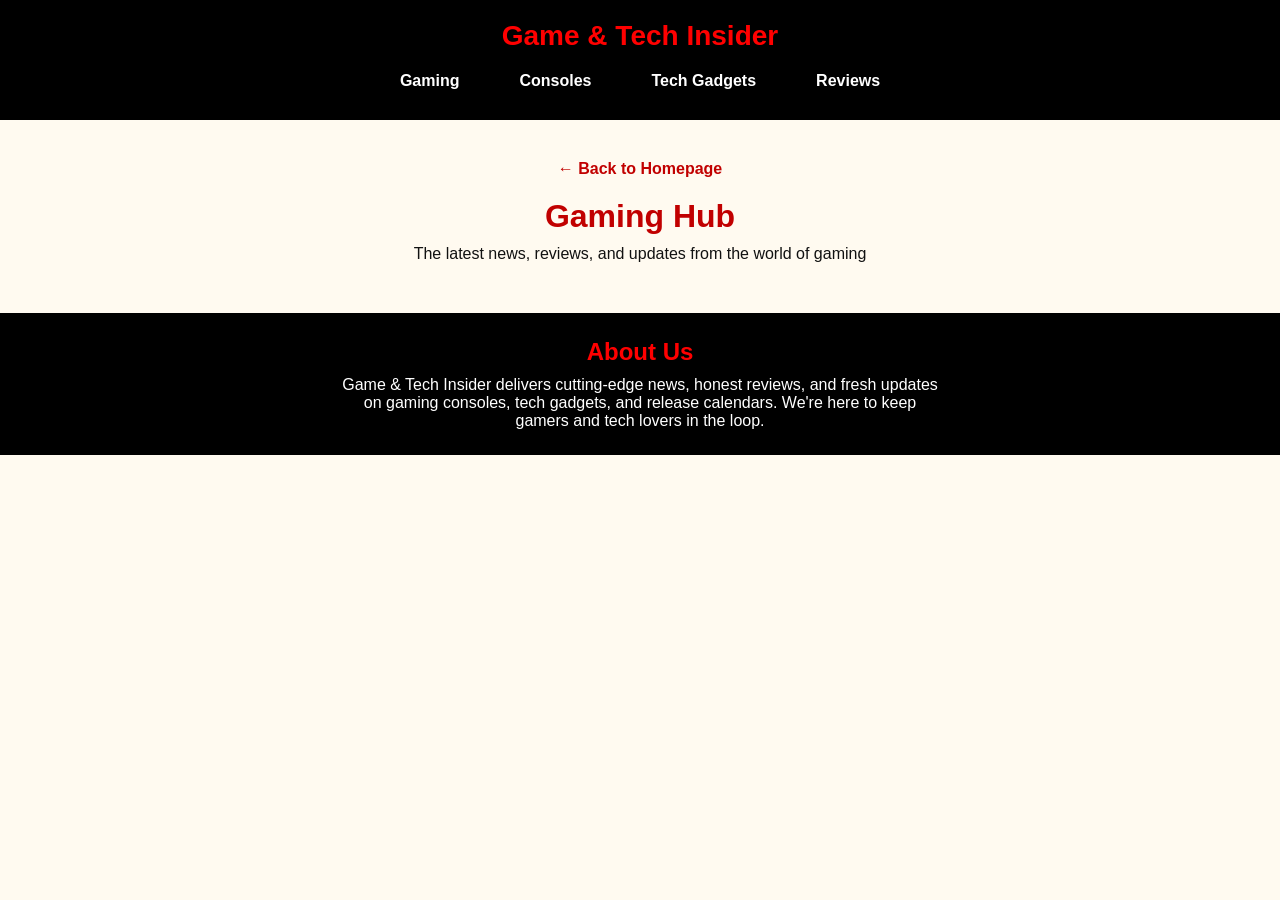
<file: games.html>
<!DOCTYPE html>
<html lang="en">
<head>
  <meta charset="UTF-8" />
  <meta name="viewport" content="width=device-width, initial-scale=1.0"/>
  <title>Game & Tech Insider | Gaming Hub</title>
  <link rel="stylesheet" href="styles.css">
</head>
<body>
  <header>
    <h1>Game & Tech Insider</h1>
    <nav>
      <ul class="main-menu">
        <li>
          <a href="games.html">Gaming</a>
          <ul class="dropdown">
            <li><a href="#">PC Games</a></li>
            <li><a href="#">Mobile Games</a></li>
            <li><a href="#">eSports</a></li>
          </ul>
        </li>
        <li>
          <a href="consoles.html">Consoles</a>
          <ul class="dropdown">
            <li><a href="#">PlayStation</a></li>
            <li><a href="#">Xbox</a></li>
            <li><a href="#">Nintendo</a></li>
          </ul>
        </li>
        <li>
          <a href="tech.html">Tech Gadgets</a>
          <ul class="dropdown">
            <li><a href="#">Smartphones</a></li>
            <li><a href="#">Wearables</a></li>
            <li><a href="#">Accessories</a></li>
          </ul>
        </li>
        <li>
          <a href="review.html">Reviews</a>
        </li>
      </ul>
    </nav>
  </header>

  <main class="content">
    <a href="index.html" class="back-home">← Back to Homepage</a>
    
    <div class="page-header">
      <h2>Gaming Hub</h2>
      <p>The latest news, reviews, and updates from the world of gaming</p>
    </div>

    <!-- Feature Section where games will be dynamically loaded -->
    <section id="game-list" class="feature-section">
      <!-- Game features will be inserted here via JavaScript -->
    </section>
  </main>

  <footer>
    <section class="about-us">
      <h2>About Us</h2>
      <p>
        Game & Tech Insider delivers cutting-edge news, honest reviews, and fresh updates on gaming consoles,
        tech gadgets, and release calendars. We're here to keep gamers and tech lovers in the loop.
      </p>
    </section>
  </footer>

  <script>
    // Function to fetch the games from the PHP API
    async function fetchGames() {
      try {
        const response = await fetch('https://techinsider.free.nf/api/games_api.php');
        const games = await response.json(); 

        if (Array.isArray(games)) {
          const gameList = document.getElementById('game-list');

          // Clear the existing game list
          gameList.innerHTML = '';

          // Loop through the fetched games and create HTML elements for each one
          games.forEach(game => {
            const gameItem = document.createElement('div');
            gameItem.classList.add('feature');
            
            // Add game image, title, and description
            gameItem.innerHTML = `
              <img src="${game.image_url}" alt="${game.title}">
              <h3>${game.title}</h3>
              <p>${game.description}</p>
            `;

            // Append each game to the feature section
            gameList.appendChild(gameItem);
          });
        } else {
          console.error('Error: Invalid game data received.');
        }
      } catch (error) {
        console.error('Error fetching the games:', error);
      }
    }

    // Call the function to fetch the games when the page loads
    fetchGames();
  </script>
</body>
</html>
</file>
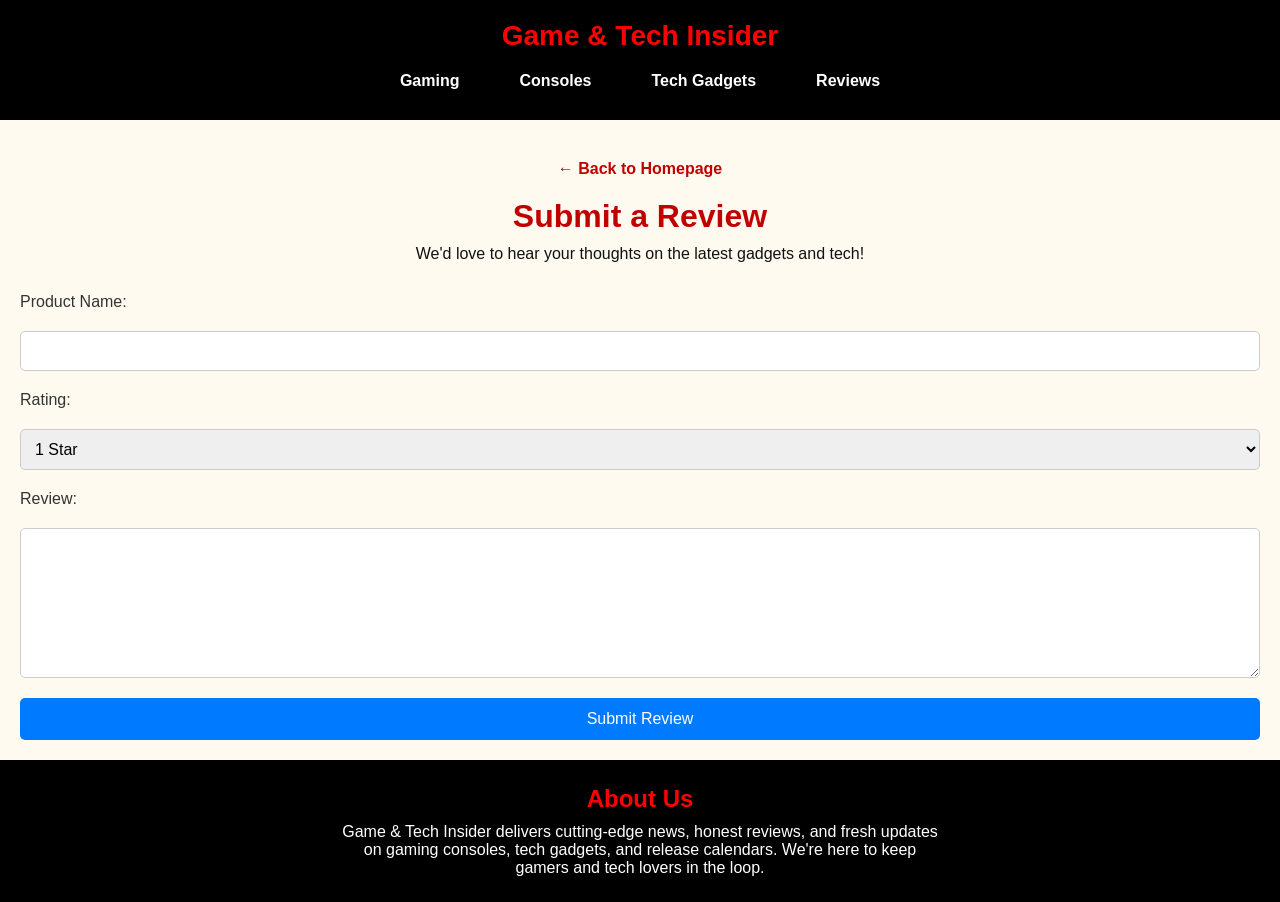
<file: review.html>
<!DOCTYPE html>
<html lang="en">
<head>
  <meta charset="UTF-8" />
  <meta name="viewport" content="width=device-width, initial-scale=1.0"/>
  <title>Submit a Review | Game & Tech Insider</title>
  <link rel="stylesheet" href="styles.css">
</head>
<body>
  <header>
    <h1>Game & Tech Insider</h1>
    <nav>
      <ul class="main-menu">
        <li><a href="games.html">Gaming</a></li>
        <li><a href="consoles.html">Consoles</a></li>
        <li><a href="tech.html">Tech Gadgets</a></li>
        <li><a href="review.html">Reviews</a></li> 
      </ul>
    </nav>
  </header>

  <main class="content">
    <a href="index.html" class="back-home">← Back to Homepage</a>
    
    <div class="page-header">
      <h2>Submit a Review</h2>
      <p>We'd love to hear your thoughts on the latest gadgets and tech!</p>
    </div>

    <section class="review-form-section">
      <form action="submit_review.php" method="POST">
        <label for="product_name">Product Name:</label>
        <input type="text" id="product_name" name="product_name" required>

        <label for="rating">Rating:</label>
        <select id="rating" name="rating" required>
          <option value="1">1 Star</option>
          <option value="2">2 Stars</option>
          <option value="3">3 Stars</option>
          <option value="4">4 Stars</option>
          <option value="5">5 Stars</option>
        </select>

        <label for="review">Review:</label>
        <textarea id="review" name="review" rows="5" required></textarea>

        <button type="submit">Submit Review</button>
      </form>
    </section>
  </main>

  <footer>
    <section class="about-us">
      <h2>About Us</h2>
      <p>
        Game & Tech Insider delivers cutting-edge news, honest reviews, and fresh updates on gaming consoles,
        tech gadgets, and release calendars. We're here to keep gamers and tech lovers in the loop.
      </p>
    </section>
  </footer>
</body>
</html>
</file>
<file: styles.css>
/* Reset and Base Styles */
* {
  margin: 0;
  padding: 0;
  box-sizing: border-box;
}

body {
  font-family: Arial, sans-serif;
  background-color: #fffaf0;
  color: #111;
}

/* Header Styles */
header {
  background-color: #000;
  color: white;
  padding: 20px;
}

header h1 {
  margin-bottom: 10px;
  font-size: 28px;
  text-align: center;
  color: #ff0000;
}

/* Navigation Styles */
nav {
  display: flex;
  justify-content: center;
}

.main-menu {
  list-style: none;
  display: flex;
  gap: 30px;
}

.main-menu > li {
  position: relative;
}

.main-menu > li > a {
  color: white;
  text-decoration: none;
  font-weight: bold;
  padding: 10px 15px;
  display: block;
}

.main-menu > li:hover > a {
  background-color: #ff0000;
  border-radius: 5px;
}

/* Dropdown Menu Styles */
.dropdown {
  display: none;
  position: absolute;
  background-color: #111;
  padding: 10px 0;
  list-style: none;
  top: 100%;
  left: 0;
  min-width: 160px;
  z-index: 1000;
  border-radius: 0 0 5px 5px;
}

.dropdown li a {
  display: block;
  padding: 10px 15px;
  color: white;
  text-decoration: none;
}

.dropdown li a:hover {
  background-color: #ff0000;
}

.main-menu > li:hover .dropdown {
  display: block;
}

/* Main Content Styles */
main {
  padding: 20px;
}

.page-header {
  text-align: center;
  margin-bottom: 30px;
}

.page-header h2 {
  color: #c10000;
  font-size: 32px;
  margin-bottom: 10px;
}

/* Feature Section Styles */
.feature-section {
  display: flex;
  gap: 20px;
  justify-content: space-between;
  flex-wrap: wrap;
}

.feature {
  flex: 1;
  min-width: 250px;
  background-color: white;
  padding: 15px;
  border-radius: 8px;
  box-shadow: 0 2px 8px rgba(0, 0, 0, 0.1);
  transition: transform 0.2s ease;
}

.feature:hover {
  transform: scale(1.02);
}

.feature h3 {
  color: #c10000;
  margin-bottom: 10px;
}

.feature img {
  width: 100%;
  height: auto;
  border-radius: 5px;
  margin-bottom: 10px;
}

/* Review Form Styles */
.review-form-section form {
  display: grid;
  gap: 20px;
}

label {
  font-size: 16px;
  color: #333;
}

input[type="text"], select, textarea {
  width: 100%;
  padding: 10px;
  font-size: 16px;
  border: 1px solid #ccc;
  border-radius: 5px;
  box-sizing: border-box;
}

textarea {
  resize: vertical;
  min-height: 150px;
}

button {
  padding: 12px 20px;
  font-size: 16px;
  background-color: #007BFF;
  color: white;
  border: none;
  border-radius: 5px;
  cursor: pointer;
  transition: background-color 0.3s ease;
}

button:hover {
  background-color: #0056b3;
}

/* Back to Home Link */
.back-home {
  display: block;
  text-align: center;
  margin: 20px 0;
  color: #c10000;
  font-weight: bold;
  text-decoration: none;
}

.back-home:hover {
  text-decoration: underline;
}

/* Footer Styles */
footer {
  background-color: #000;
  color: white;
  text-align: center;
  padding: 25px 20px;
}

footer h2 {
  color: #ff0000;
  margin-bottom: 10px;
}

footer p {
  max-width: 600px;
  margin: 0 auto;
}

/* Responsive Navigation */
@media (max-width: 768px) {
  nav {
      flex-direction: column;
      align-items: center;
  }

  .main-menu {
      flex-direction: column;
      gap: 10px;
  }

  .main-menu > li {
      width: 100%;
      text-align: center;
  }

  .dropdown {
      position: static;
      display: none;
      width: 100%;
  }

  .main-menu > li.active .dropdown {
      display: block;
  }

  .feature-section {
      flex-direction: column;
  }
}
</file>
